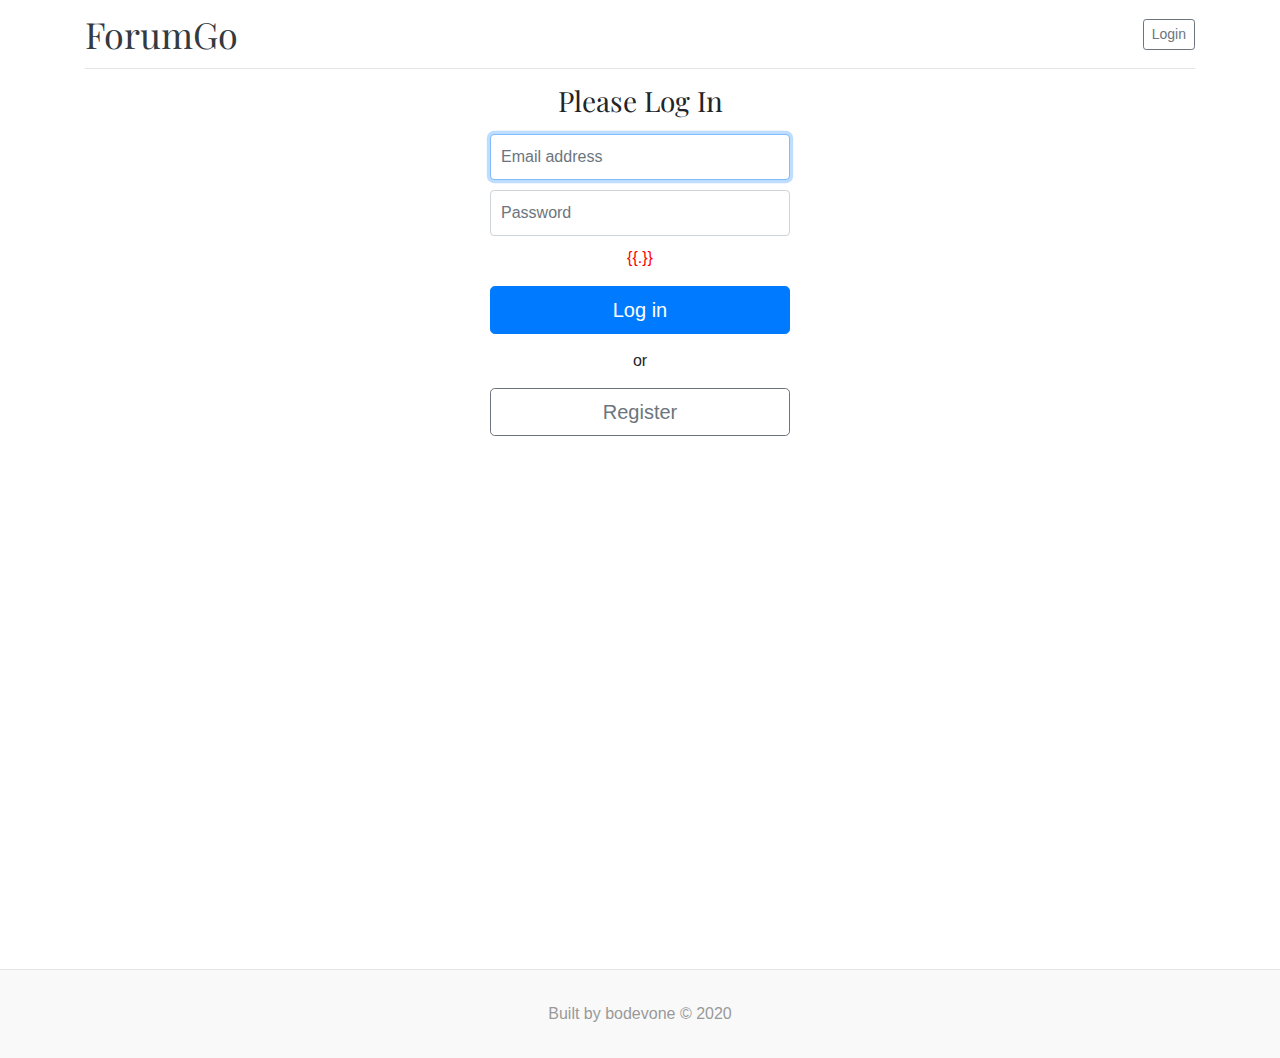
<file: templates/login.html>
<!DOCTYPE html>
<html lang="en">
<head>
    <meta charset="utf-8">
    <meta name="viewport" content="width=device-width, initial-scale=1, shrink-to-fit=no">
    <meta name="description" content="">
    <meta name="author" content="">
    <title>Login | Forum Go</title>

    <link rel="canonical" href="https://getbootstrap.com/docs/4.4/examples/blog/">

    <!-- Bootstrap core CSS -->
    <link rel="stylesheet" href="/statics/styles/index.css">
    <link rel="stylesheet" href="/statics/styles/login.css">

    <link rel="stylesheet" href="https://stackpath.bootstrapcdn.com/bootstrap/4.4.1/css/bootstrap.min.css" integrity="sha384-Vkoo8x4CGsO3+Hhxv8T/Q5PaXtkKtu6ug5TOeNV6gBiFeWPGFN9MuhOf23Q9Ifjh" crossorigin="anonymous">
    <meta name="theme-color" content="#563d7c">

    <!-- Custom styles for this template -->
    <link href="https://fonts.googleapis.com/css?family=Playfair+Display:700,900" rel="stylesheet">
</head>
<body>
    <div class="container">
        <header class="blog-header py-3">
            <div class="row flex-nowrap justify-content-between align-items-center">
            <div class="col-4">
                <a class="blog-header-logo text-dark" href="/">ForumGo</a>
            </div>
            <div class="col-4 d-flex justify-content-end align-items-center">
                <a class="btn btn-sm btn-outline-secondary" href="/login">Login</a>

            </div>
            </div>
        </header>


        <div class="text-center fullscreen">
            <form class="form-signin" action="/login" method="post">
                <h1 class="h3 mb-3 font-weight-normal">Please Log In</h1>
                <label for="inputEmail" class="sr-only">Email address</label>
                <input type="email" id="inputEmail" class="form-control" placeholder="Email address" required="" autofocus="" name="email">
                <label for="inputPassword" class="sr-only">Password</label>
                <input type="password" id="inputPassword" class="form-control" placeholder="Password" required="" name="psw">
                <p class="error-text">{{.}}</p>

                <button class="btn btn-lg btn-primary btn-block" type="submit">Log in</button>

              </form>
              or
              <div class="register">
                <a class="btn btn-lg btn-outline-secondary btn-block" href="/register">Register</a>
              </div>

              

        </div>
    </div>

<footer class="blog-footer">
    <p>Built by bodevone © 2020</p>
</footer>


</body>
</html>
</file>
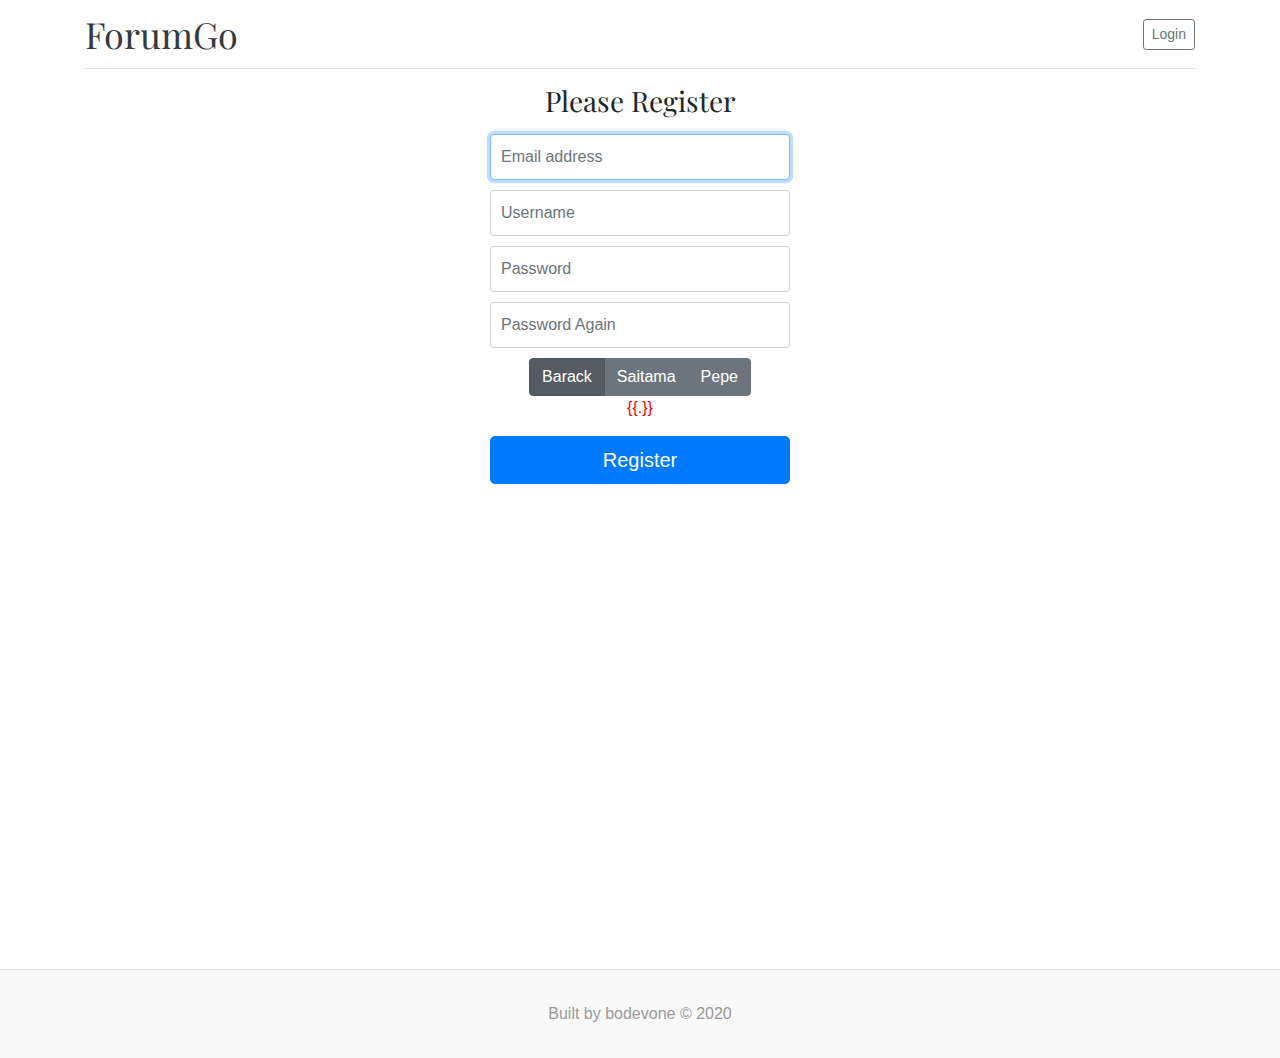
<file: templates/register.html>
<!DOCTYPE html>
<html lang="en">
<head>
    <meta charset="utf-8">
    <meta name="viewport" content="width=device-width, initial-scale=1, shrink-to-fit=no">
    <meta name="description" content="">
    <meta name="author" content="">
    <title>Register | Forum Go</title>

    <link rel="canonical" href="https://getbootstrap.com/docs/4.4/examples/blog/">

    <!-- Bootstrap core CSS -->
    <link rel="stylesheet" href="/statics/styles/index.css">
    <link rel="stylesheet" href="/statics/styles/login.css">

    <link rel="stylesheet" href="https://stackpath.bootstrapcdn.com/bootstrap/4.4.1/css/bootstrap.min.css" integrity="sha384-Vkoo8x4CGsO3+Hhxv8T/Q5PaXtkKtu6ug5TOeNV6gBiFeWPGFN9MuhOf23Q9Ifjh" crossorigin="anonymous">
    <meta name="theme-color" content="#563d7c">

    <!-- Custom styles for this template -->
    <link href="https://fonts.googleapis.com/css?family=Playfair+Display:700,900" rel="stylesheet">

    <script src="https://code.jquery.com/jquery-3.3.1.slim.min.js" integrity="sha384-q8i/X+965DzO0rT7abK41JStQIAqVgRVzpbzo5smXKp4YfRvH+8abtTE1Pi6jizo" crossorigin="anonymous"></script>
    <script src="https://cdnjs.cloudflare.com/ajax/libs/popper.js/1.14.7/umd/popper.min.js" integrity="sha384-UO2eT0CpHqdSJQ6hJty5KVphtPhzWj9WO1clHTMGa3JDZwrnQq4sF86dIHNDz0W1" crossorigin="anonymous"></script>
    <script src="https://stackpath.bootstrapcdn.com/bootstrap/4.3.1/js/bootstrap.min.js" integrity="sha384-JjSmVgyd0p3pXB1rRibZUAYoIIy6OrQ6VrjIEaFf/nJGzIxFDsf4x0xIM+B07jRM" crossorigin="anonymous"></script>

</head>
<body>
    <div class="container">
        <header class="blog-header py-3">
            <div class="row flex-nowrap justify-content-between align-items-center">
            <div class="col-4">
                <a class="blog-header-logo text-dark" href="/">ForumGo</a>
            </div>
            <div class="col-4 d-flex justify-content-end align-items-center">
                <a class="btn btn-sm btn-outline-secondary" href="/login">Login</a>

            </div>
            </div>
        </header>

        <div class="text-center fullscreen">
            <form class="form-signin" action="/register" method="post" id="register-form">
                <h1 class="h3 mb-3 font-weight-normal">Please Register</h1>

                <!-- <label for="inputEmail" class="sr-only">Email address</label> -->
                <input type="email" id="inputEmail" class="form-control" placeholder="Email address" required="" autofocus="" name="email">

                <!-- <label for="inputUsername" class="sr-only">Username</label> -->
                <input type="text" id="inputUsername" class="form-control" placeholder="Username" required="" autofocus=""  name="username">

                <!-- <label for="inputPassword" class="sr-only">Password</label> -->
                <input type="password" id="inputPassword" class="form-control" placeholder="Password" required=""  name="password">

                <!-- <label for="inputPasswordAgain" class="sr-only">Password Again</label> -->
                <input type="password" id="inputPasswordAgain" class="form-control" placeholder="Password Again" required="" name="passwordAgain">

                <div class="btn-group btn-group-toggle" data-toggle="buttons">
                  <label class="btn btn-secondary active">
                    <input type="radio" name="avatar" id="option1" autocomplete="off" value="1" checked> Barack
                  </label>
                  <label class="btn btn-secondary">
                    <input type="radio" name="avatar" id="option2" autocomplete="off" value="2"> Saitama
                  </label>
                  <label class="btn btn-secondary">
                    <input type="radio" name="avatar" id="option3" autocomplete="off" value="3"> Pepe
                  </label>
                </div>

                <p class="error-text" id="errorText">{{.}}</p>
                
                <button class="btn btn-lg btn-primary btn-block" type="submit">Register</button>

              </form>
        </div>
    </div>

<footer class="blog-footer">
    <p>Built by bodevone © 2020</p>
</footer>

<script>
    var registerForm = document.getElementById('register-form');
    var errorText = document.getElementById('errorText')
    registerForm.onsubmit = function() {
      if (this.elements["password"].value != this.elements['passwordAgain'].value) {
        errorText.textContent = "Passwords do not match"
        return false;
      }
      if (this.elements['username'].value.length < 3 || this.elements['password'].value.length < 5) {
        errorText.textContent = "Username or Password is too short"
        return false;
      }
      if (this.elements['username'].value == this.elements['password'].value) {
        errorText.textContent = "Password must be different from Username"
        return false;
      }
    }

</script>

</body>
</html>
</file>
<file: statics/styles/index.css>
/* stylelint-disable selector-list-comma-newline-after */

.blog-header {
    line-height: 1;
    border-bottom: 1px solid #e5e5e5;
}
  
.blog-header-logo {
    font-family: "Playfair Display", Georgia, "Times New Roman", serif;
    font-size: 2.25rem;
}
  
.blog-header-logo:hover {
    text-decoration: none;
}
  
h1, h2, h3, h4, h5, h6 {
    font-family: "Playfair Display", Georgia, "Times New Roman", serif;
}
  
.display-4 {
    font-size: 2.5rem;
}
@media (min-width: 768px) {
    .display-4 {
        font-size: 3rem;
    }
}
  
.nav-scroller {
    position: relative;
    z-index: 2;
    height: 2.75rem;
    overflow-y: hidden;
}
  
.nav-scroller .nav {
    display: -ms-flexbox;
    display: flex;
    -ms-flex-wrap: nowrap;
    flex-wrap: nowrap;
    padding-bottom: 1rem;
    margin-top: -1px;
    overflow-x: auto;
    text-align: center;
    white-space: nowrap;
    -webkit-overflow-scrolling: touch;
}
  
.nav-scroller .nav-link {
    padding-top: .75rem;
    padding-bottom: .75rem;
    font-size: .875rem;
}
  
.card-img-right {
    height: 100%;
    border-radius: 0 3px 3px 0;
}
  
.flex-auto {
    -ms-flex: 0 0 auto;
    flex: 0 0 auto;
}
  
.h-250 { 
    height: 250px;
}
@media (min-width: 768px) {
    .h-md-250 {
        height: 250px;
    }
}
  
/* Pagination */
.blog-pagination {
    margin-bottom: 4rem;
}
.blog-pagination > .btn {
    border-radius: 2rem;
}
  
  /*
   * Blog posts
   */
.blog-post {
    padding-top: 4rem;
    margin-bottom: 4rem;
}
.blog-post-title {
    margin-bottom: .25rem;
    font-size: 2.5rem;
}
.blog-post-meta {
    margin-bottom: .25rem;
    color: #999;
}
  
.blog-post-likes {
    margin-bottom: 1.25rem;
}
/*
* Footer
*/
.blog-footer {
    padding: 2rem;
    color: #999;
    text-align: center;
    background-color: #f9f9f9;
    border-top: .05rem solid #e5e5e5;
}
.blog-footer p:last-child {
    margin-bottom: 0;
}
  

        
.bd-placeholder-img {
    font-size: 1.125rem;
    text-anchor: middle;
    -webkit-user-select: none;
    -moz-user-select: none;
    -ms-user-select: none;
    user-select: none;
}

@media (min-width: 768px) {
    .bd-placeholder-img-lg {
        font-size: 3.5rem;
    }
}

.error {
    height: 100vh;
    display: flex;
    justify-content: center;
    align-items: center; 
}

.posts {
    padding-top: 1rem;
    padding-bottom: 1rem;
}

.post {
    padding-top: 1rem;
}

.fullscreen {
    min-height: 100vh;
}

.error-text {
    color: red;
}

.my-comment {
    padding-bottom: 1rem;
}

.author {
    font-size: 1.7rem;
    font-weight: 500;
}

.comment {
    display: relative;
    padding-bottom: 1rem;
    word-wrap: break-word;
}

.time {
    opacity: 60%;
}

.one-png {
    display:inline;
    padding: .5rem;
}

.liked {
    background-color: #3bb44a;
}

.disliked {
    background-color: #ff0900;

}

.png {
    cursor: pointer;
    height: auto; 
    width: auto; 
    max-width: 20px; 
    max-height: 20px;
}

.content {
    padding-top: 1rem;
}

.one-comment {
    border: 1px solid black;
    padding: .5rem;
    margin: 1rem;
}

.likes-dislikes {
    display: flex;
    align-items: center;
    justify-content: center;
}
</file>
<file: statics/styles/login.css>
.fullscreen {
    min-height: 100vh;
}
.form-signin {
    width: 100%;
    max-width: 330px;
    padding: 15px;
    margin: auto;
}
.form-signin .checkbox {
  font-weight: 400;
}
.form-signin .form-control {
  position: relative;
  box-sizing: border-box;
  height: auto;
  padding: 10px;
  font-size: 16px;
}
.form-signin .form-control:focus {
  z-index: 2;
}
.form-signin input[type="email"] {
  margin-bottom: 10px;
  /* border-bottom-right-radius: 0; */
  /* border-bottom-left-radius: 0; */
}

.form-signin input[type="text"] {
  margin-bottom: 10px;
  /* border-bottom-right-radius: 0; */
  /* border-bottom-left-radius: 0; */
}
.form-signin input[type="password"] {
  margin-bottom: 10px;
  /* border-top-left-radius: 0; */
  /* border-top-right-radius: 0; */
}

.register {
    width: 100%;
    max-width: 330px;
    padding: 15px;
    margin: auto;

}

.error-text {
  color: red;
}
</file>
